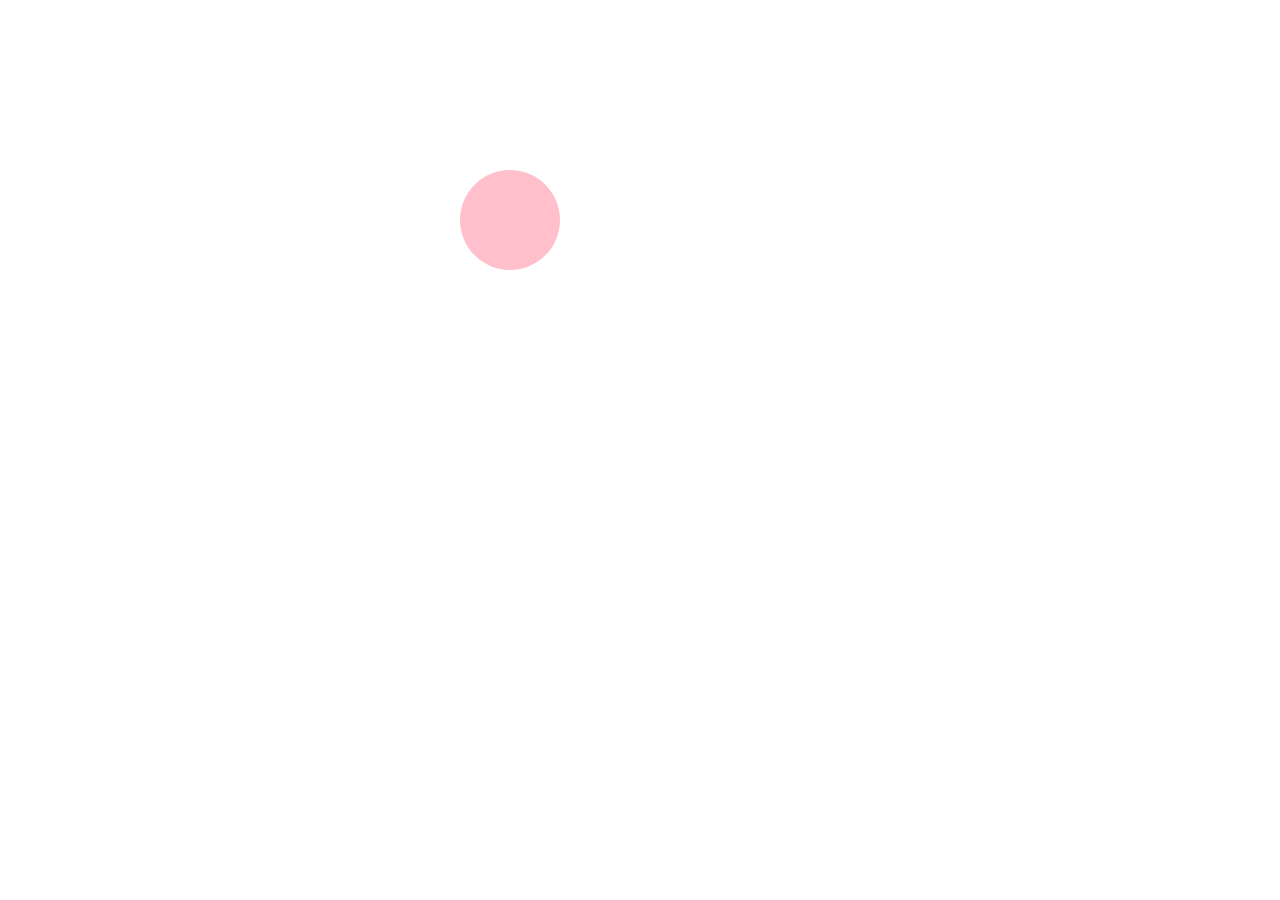
<file: 19. Animations and Timing/index.html>
<!doctype html>
<html lang="en">
<head>
    <meta charset="UTF-8">
    <meta name="viewport"
          content="width=device-width, user-scalable=no, initial-scale=1.0, maximum-scale=1.0, minimum-scale=1.0">
    <meta http-equiv="X-UA-Compatible" content="ie=edge">
    <title>Lessons # 19</title>
    <link rel="stylesheet" type="text/css" href="css/style.css">
</head>
<body>
	<div id="circle" class="circle">
		
	</div>
<script type="text/javascript" src="js/scripts.js"></script>
</body>
</html>
</file>
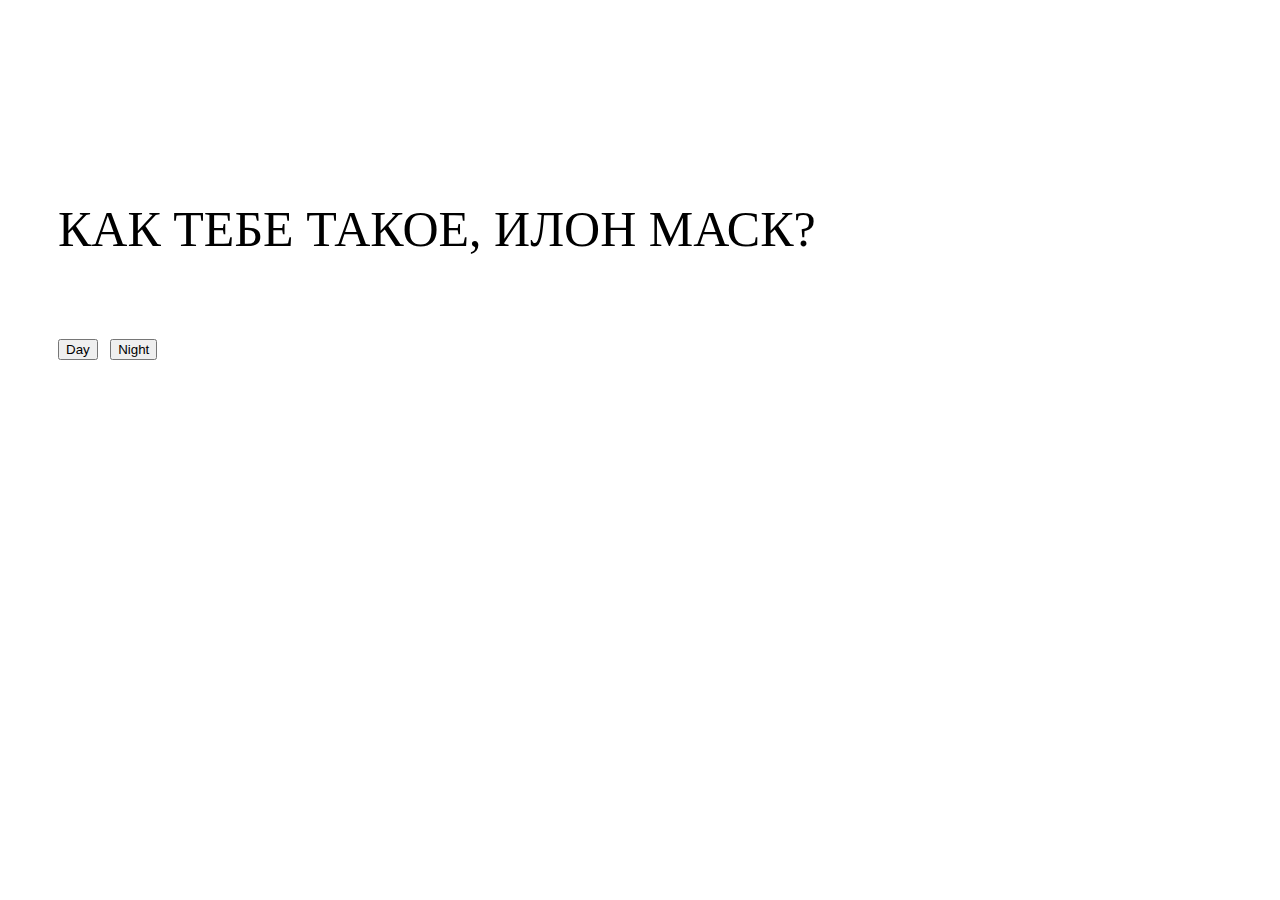
<file: 21. Switch/index.html>
<!doctype html>
<html lang="en">

<head>
  <meta charset="UTF-8">
  <meta name="viewport" content="width=device-width, user-scalable=no, initial-scale=1.0, maximum-scale=1.0, minimum-scale=1.0">
  <meta http-equiv="X-UA-Compatible" content="ie=edge">
  <title>Switch</title>
  <link rel="stylesheet" type="text/css" href="css/style.css">
</head>

<body class="day">
  <div id="box">
  	<p>КАК ТЕБЕ ТАКОЕ, ИЛОН МАСК?</p>
    <button id="day">Day</button>
    <button id="night">Night</button>
  </div>
  <script type="text/javascript" src="js/scripts.js"></script>
</body>

</html>
</file>
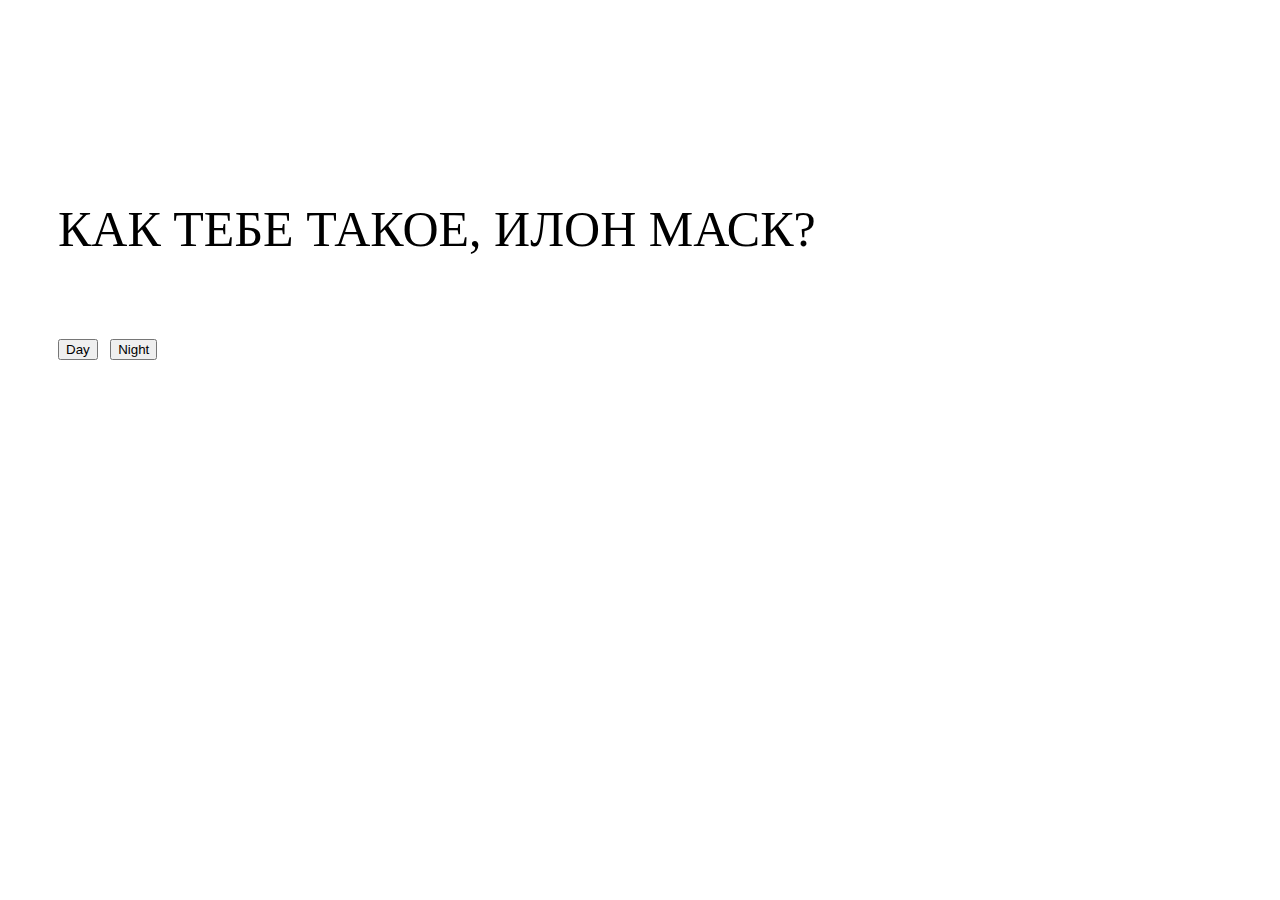
<file: 22. Standart development/index.html>
<!doctype html>
<html lang="en">

<head>
  <meta charset="UTF-8">
  <meta name="viewport" content="width=device-width, user-scalable=no, initial-scale=1.0, maximum-scale=1.0, minimum-scale=1.0">
  <meta http-equiv="X-UA-Compatible" content="ie=edge">
  <title>Standart Development</title>
  <link rel="stylesheet" type="text/css" href="css/style.css">
</head>

<body class="day">
  <div id="box">
  	<p>КАК ТЕБЕ ТАКОЕ, ИЛОН МАСК?</p>
    <button id="day">Day</button>
    <button id="night">Night</button>
  </div>
  <script type="text/javascript" src="js/scripts.js"></script>
</body>

</html>
</file>
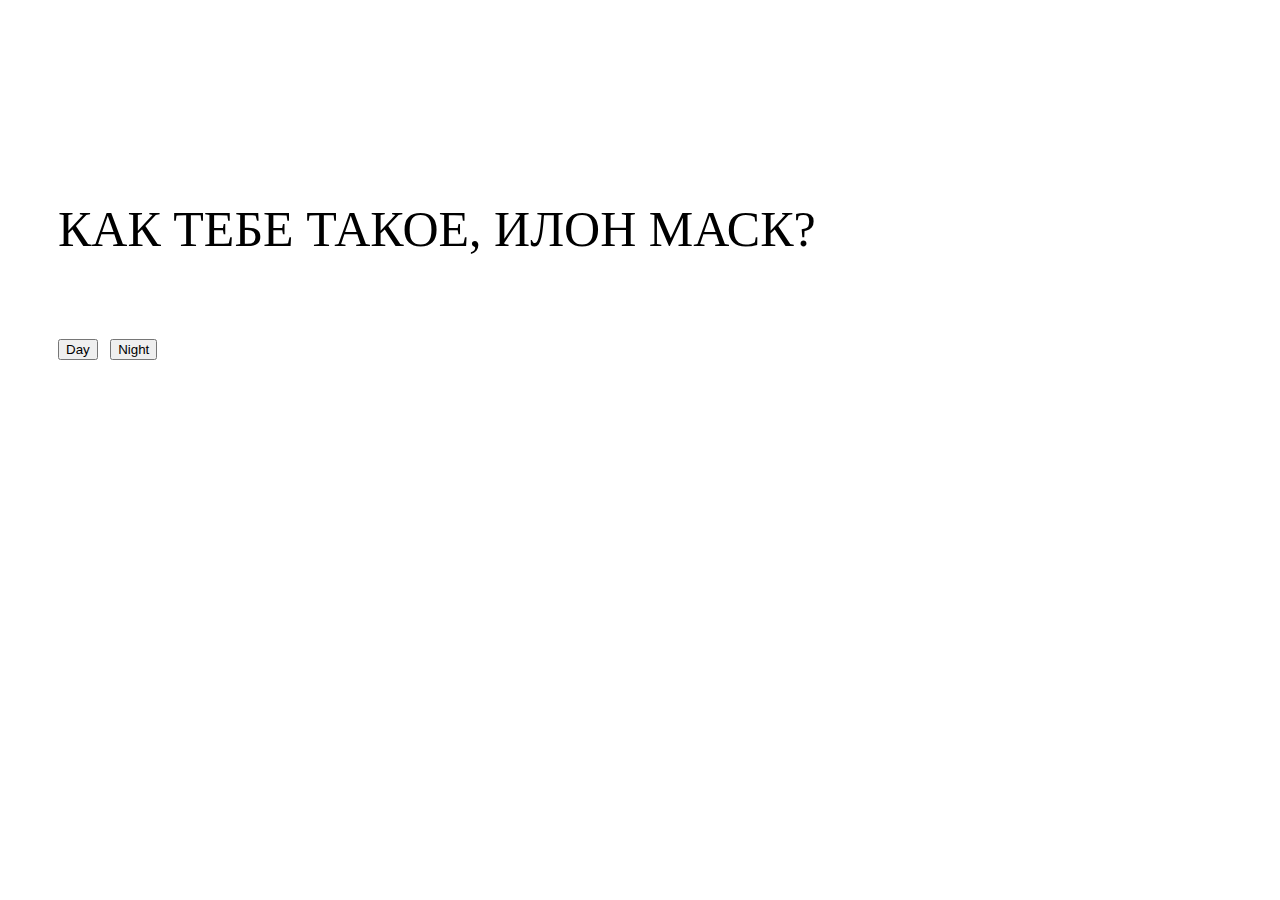
<file: 23. Delegated/index.html>
<!doctype html>
<html id="html" lang="en">

<head>
  <meta charset="UTF-8">
  <meta name="viewport" content="width=device-width, user-scalable=no, initial-scale=1.0, maximum-scale=1.0, minimum-scale=1.0">
  <meta http-equiv="X-UA-Compatible" content="ie=edge">
  <title>Delegated</title>
  <link rel="stylesheet" type="text/css" href="css/style.css">
</head>

<body class="day">
  <div id="box">
  	<p>КАК ТЕБЕ ТАКОЕ, ИЛОН МАСК?</p>
    <button id="day">Day</button>
    <button id="night">Night</button>
  </div>
  <script type="text/javascript" src="js/scripts.js"></script>
</body>

</html>
</file>
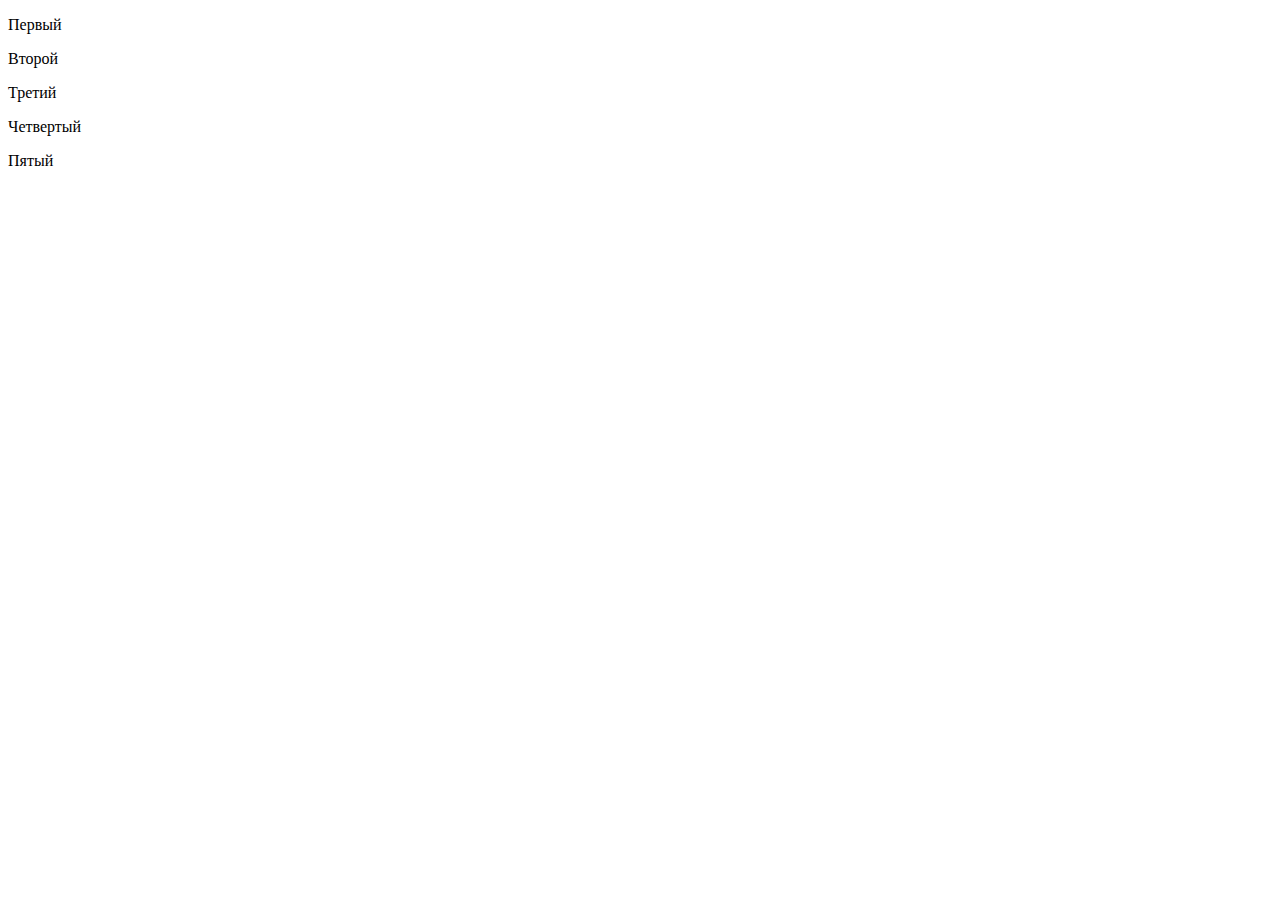
<file: Training tasks/index.html>
<!doctype html>
<html lang="en">
<head>
    <meta charset="UTF-8">
    <meta name="viewport"
          content="width=device-width, user-scalable=no, initial-scale=1.0, maximum-scale=1.0, minimum-scale=1.0">
    <meta http-equiv="X-UA-Compatible" content="ie=edge">
    <title>Training tasks</title>
    <link rel="stylesheet" type="text/css" href="style.css">
</head>
<body>
	<p>Первый</p>
	<p>Второй</p>
	<p class="paragrah">Третий</p>
	<div>
		<p id="four">Четвертый</p>
		<p class="paragrah2">Пятый</p>
	</div>
<script src="scripts.js"></script>
</body>
</html>
</file>
<file: 19. Animations and Timing/css/style.css>
#circle {
	position: absolute;
	width: 100px;
	height: 100px;
	background-color: pink;
	border-radius: 50%;
	margin: 0 auto;
	top: 50px;
	left: 400px;
}
</file>
<file: 21. Switch/css/style.css>
.day {
  background-color: white;
  color: black;

  font-size: 50px;
}

.night {
  background-color: black;
  color: white;

  font-size: 50px;
}


#box {
  margin-top: 200px;
  margin-left: 50px;

}
</file>
<file: 22. Standart development/css/style.css>
.day {
  background-color: white;
  color: black;

  font-size: 50px;
}

.night {
  background-color: black;
  color: white;

  font-size: 50px;
}


#box {
  margin-top: 200px;
  margin-left: 50px;

}
</file>
<file: 23. Delegated/css/style.css>
.day {
  background-color: white;
  color: black;

  font-size: 50px;
}

.night {
  background-color: black;
  color: white;

  font-size: 50px;
}


#box {
  margin-top: 200px;
  margin-left: 50px;

}
</file>
<file: Training tasks/style.css>
.css-class {
	display: block;
	color: red;
	text-transform: uppercase;
	margin: 0 auto;

}

.css-second {
	color: blue;
}
</file>
